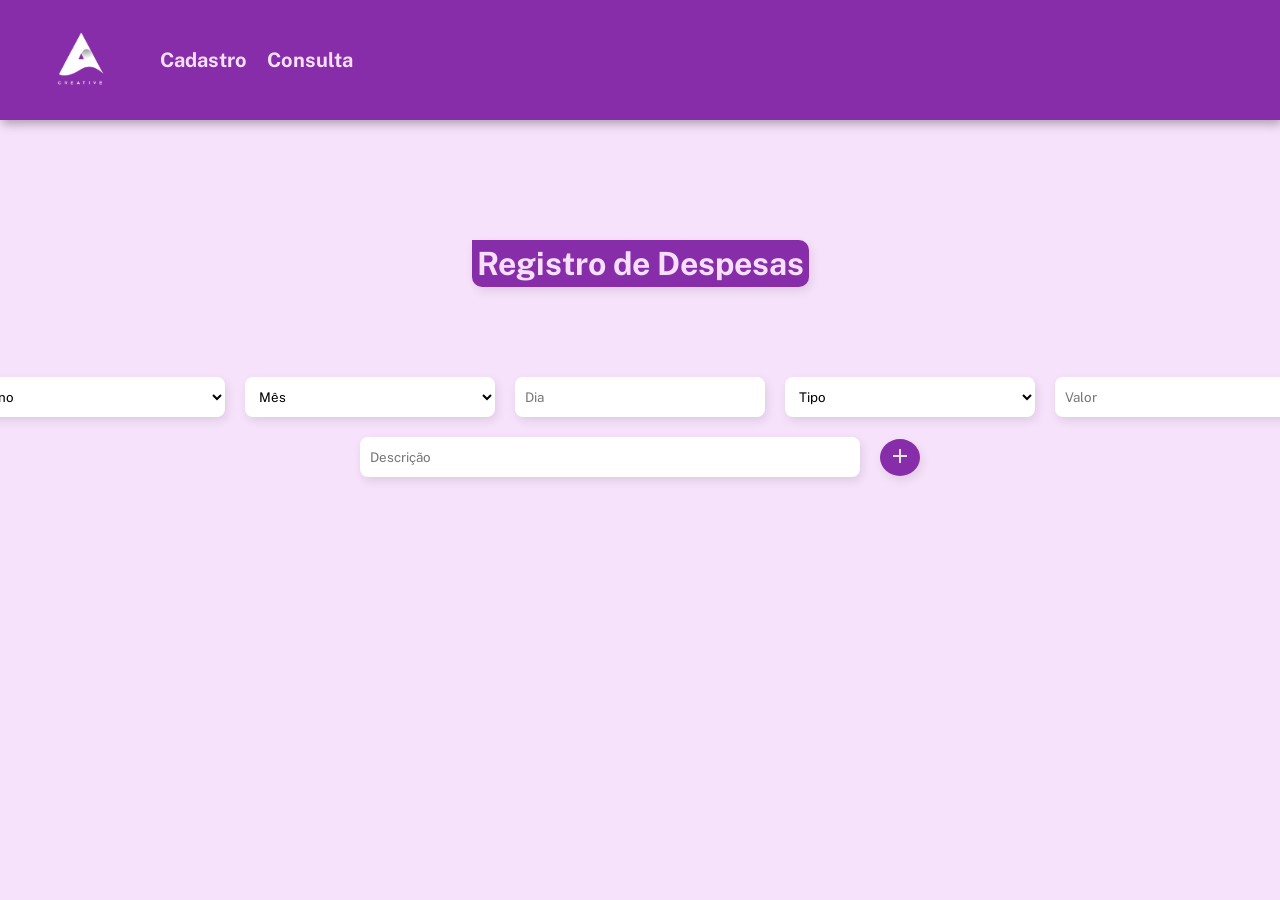
<file: index.html>
<!DOCTYPE html>
<html lang="pt-br">

<head>
    <meta charset="UTF-8">
    <meta name="viewport" content="width=device-width, initial-scale=1.0">
    <link rel="stylesheet" href="style.css">
    <title>Home</title>
</head>

<body>
    <header>
        <nav>
            <img src="./img/logo.png" alt="">
            <ul>
                <li><a href="index.html">Cadastro</a></li>
                <li><a href="consulta.html">Consulta</a></li>
            </ul>
        </nav>   
    </header>
    <main>
        <h1>Registro de Despesas</h1>
        <section id="container">
            <select id="ano">
                <option>Ano</option>
                <option value="2026">2026</option>
                <option value="2027">2027</option>
            </select>
            <select id="mes">
                <option value="">Mês</option>
                <option value="1">Janeiro</option>
                <option value="2">Fevereiro</option>
                <option value="3">Março</option>
                <option value="4">Abril</option>
                <option value="5">Maio</option>
                <option value="6">Junho</option>
                <option value="7">Julho</option>
                <option value="8">Agosto</option>
                <option value="9">Setembro</option>
                <option value="10">Outubro</option>
                <option value="11">Novembro</option>
                <option value="12">Dezembro</option>
            </select>
            <input type="number" placeholder="Dia" max="31" min="1" id="dia">
            <select id="tipo">
                <option value="">Tipo</option>
                <option value="">Alimentação</option>
                <option value="">Educação</option>
                <option value="">Saúde</option>
                <option value="">Transporte</option>
            </select>
            <input type="text" placeholder="Valor" id="valor">
        </section>
        <div id="juntos">
            <input type="text" placeholder="Descrição" id="descricao" size="150">
            <button onclick="cadastrar()" id="adicionar"><img src="./img/mais.svg" alt=""></button>
        </div>
    </main>

    <script src="script.js"></script>
</body>

</html>
</file>
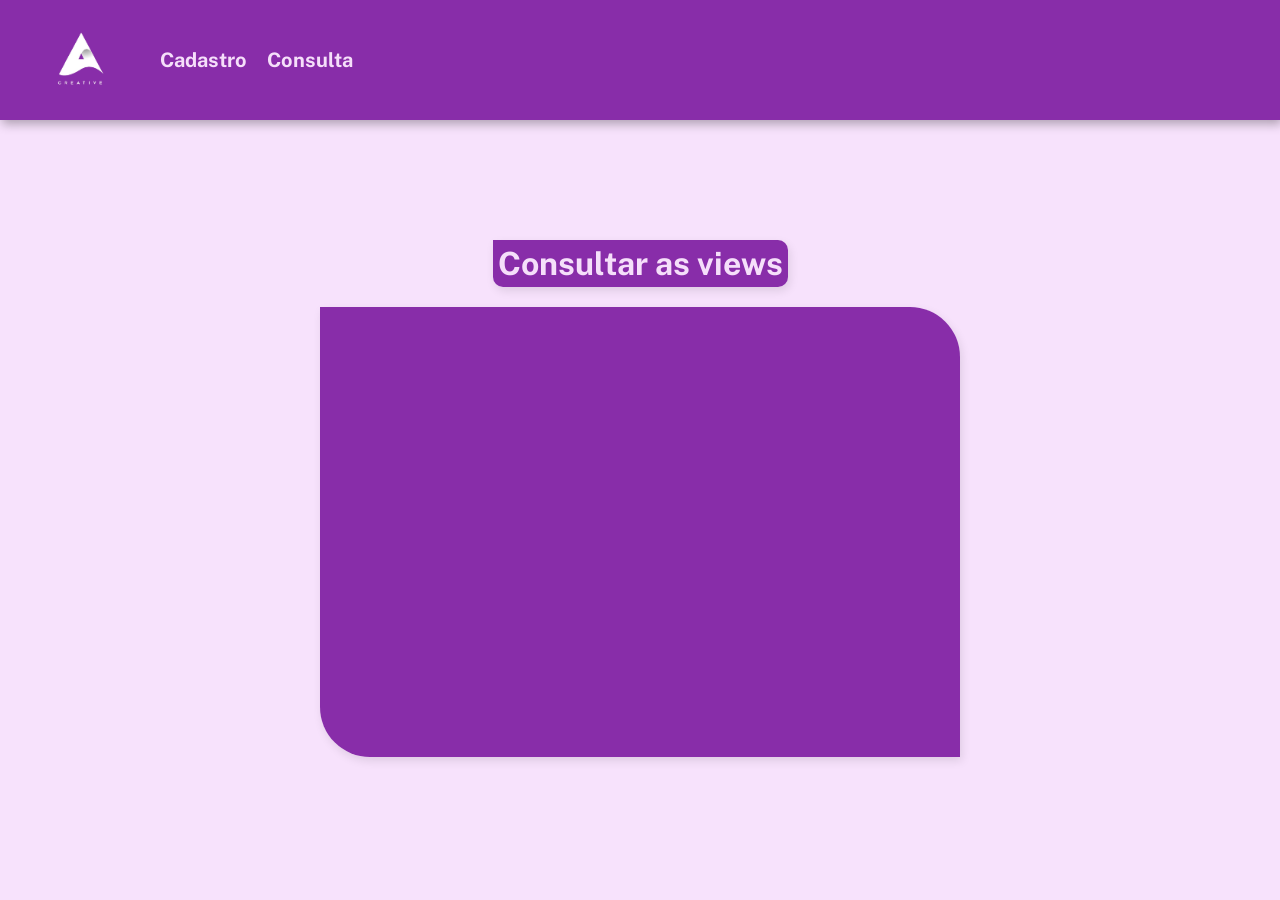
<file: consulta.html>
<!DOCTYPE html>
<html lang="pt-br">

<head>
    <meta charset="UTF-8">
    <meta name="viewport" content="width=device-width, initial-scale=1.0">
    <title>Exibir</title>
    <link rel="stylesheet" href="style.css">
</head>

<body>
    <header>
        <nav>
            <img src="./img/logo.png">
            <ul>
                <li><a href="index.html">Cadastro</a></li>
                <li><a href="consulta.html">Consulta</a></li>
            </ul>
        </nav>
    </header>
    <section class="containerView">
        <h2>Consultar as views</h2>
        <div id="views">
        </div>
    </section>


    <script src="script.js"></script>
</body>

</html>
</file>
<file: style.css>
@import url('https://fonts.googleapis.com/css2?family=Public+Sans:ital,wght@0,100..900;1,100..900&display=swap');

* {
    padding: 0;
    margin: 0;
    box-sizing: border-box;
    font-family: "Public Sans", sans-serif;
}

body {
    background-color: #f7e2fc;
}

header {
    background-color: #730d9bd7;
    width: 100%;
    padding: 20px;
    box-shadow: 2px 4px 10px rgba(0, 0, 0, 0.3);
}

header nav img {
    width: 120px;
    height: 80px;
}

nav {
    display: flex;
    align-items: center;
    justify-content: left;
    gap: 20px;
}

ul {
    display: flex;
    gap: 20px;
}
li{
    color: #f5dffa;
}
ul li {
    list-style: none;
}
li a {
    text-decoration: none;
    font-size: 20px;
    color: #f5dffa;
    font-weight: 700;
}
main {
    display: flex;
    align-items: center;
    justify-content: center;
    flex-direction: column;
}
h1 {
    background-color: #730d9bd7;
    margin-top: 120px;
    color: #f5dffa;
    box-shadow: 2px 4px 10px rgba(0, 0, 0, 0.1);
    padding: 5px;
    border-radius: 0 10px 10px 10px;
}

#container {
    display: flex;
    align-items: center;
    justify-content: center;
    gap: 20px;
    margin-top: 90px;
}

select,
input {
    background-color: white;
    box-shadow: 2px 4px 10px rgba(0, 0, 0, 0.1);
    border: none;
    width: 250px;
    height: 40px;
    border-radius: 8px;
    padding-left: 10px;
}

#descricao {
    margin-top: 20px;
    width: 500px;
}

#juntos {
    display: flex;
    align-items: center;
    justify-content: center;
    gap: 20px;
}

button {
    padding: 5px;
    background-color: #730d9bd7;
    border-radius: 50%;
    border: none;
    box-shadow: 2px 4px 10px rgba(0, 0, 0, 0.1);
    margin-top: 20px;
    width: 40px;
    transition: 0.3s ease;
}

button:hover {
    transform: scale(1.08);
}

.containerView {
    display: flex;
    align-items: center;
    justify-content: center;
    flex-direction: column;
    width: 800px;
    gap: 20px;
    height: auto;
    margin: 0 auto;
    margin-top: 120px;
}

.containerView h2 {
    font-size: 32px;
    color: #f5dffa;
    background-color: #730d9bd7;
    padding: 5px;
    box-shadow: 2px 4px 10px rgba(0, 0, 0, 0.1);
    border-radius: 0 10px 10px 10px;
}

#views {
    background-color: #730d9bd7;
    width: 80%;
    height: 450px;
    box-shadow: 2px 4px 10px rgba(0, 0, 0, 0.1);
    border-radius: 0 50px 0 50px;
    display: flex;
    align-items: center;
    justify-content: center;
    flex-direction: column;
}
#views ul{
    display: flex;
    align-items: center;
    justify-content: center;
    flex-direction: column;
    gap: 20px;
}
</file>
